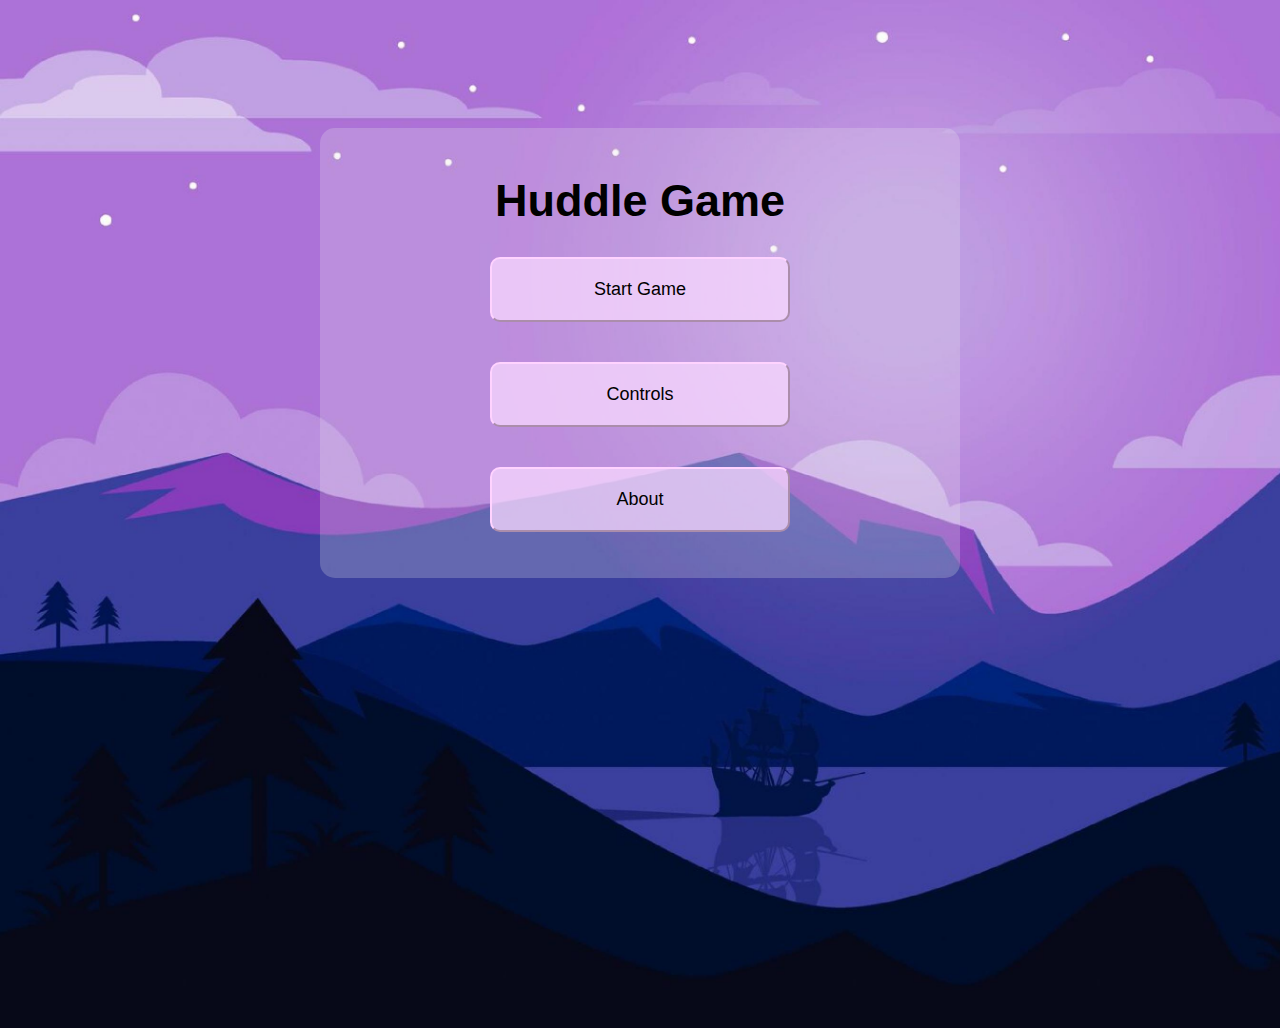
<file: index.html>
<!DOCTYPE html>
<html lang="en">
<head>
    <meta charset="UTF-8">
    <meta http-equiv="X-UA-Compatible" content="IE=edge">
    <meta name="viewport" content="width=device-width, initial-scale=1.0">
    <title>Huddle Game</title>
    <link rel="stylesheet" href="./styles/main.css">
    <link rel="stylesheet" href="https://use.fontawesome.com/releases/v5.15.4/css/all.css" integrity="sha384-DyZ88mC6Up2uqS4h/KRgHuoeGwBcD4Ng9SiP4dIRy0EXTlnuz47vAwmeGwVChigm" crossorigin="anonymous">
</head>
<body>
    <div class="glass">
        <div class="header"><h1>Huddle Game</h1></div>
        <div class="start"><button><a href="./game.html">Start Game</a></button></div>
        <div class="controlx"><button onclick="myFunction()">Controls</button></div>
        <div class="developer"> <button><a href="#">About</a></button></div>
    </div>
</div>
<script src="./scripts/main.js"></script>
</body>
</html>
</file>
<file: styles/main.css>
*{
    margin : 0;
    padding : 0;
}

body{
    overflow: hidden;
    width : 100vw;
    height : 100vh;
    background-image: url(../Images/main.jpg);
    background-repeat: no-repeat;
    background-size: cover;
}

.header{
    font-family: -apple-system, BlinkMacSystemFont, 'Segoe UI', Roboto, Oxygen, Ubuntu, Cantarell, 'Open Sans', 'Helvetica Neue', sans-serif;
    display: flex;
    justify-content: center;
    position: relative;
    margin-top: 10px;
    padding: 10px;
}

h1{
    color : rgb(0, 0, 0);
    font-size: 45px;
}

.container {
    display : flex;
    justify-content: centre;
    align-items: centre;
}
.card{
    display : flex;
    flex-direction: column; 
    width : 100%;
    height : 400px;
    border : 2px solid orange;
    position: relative; 
    top: 150px;
}


button{
    font-family: 'Trebuchet MS', 'Lucida Sans Unicode', 'Lucida Grande', 'Lucida Sans', Arial, sans-serif;
    margin-top : 20px;
    margin-bottom: 20px;
    padding : 20px;
    font-size: large;
    border-radius: 10px;
    color : rgb(0, 0, 0);
    cursor: pointer;
    width : 300px;
    background-color: rgba(249, 216, 255, 0.753);
    border-color: rgb(255, 211, 255) ;
}

.control{
    display: flex;
    justify-content: center;
    align-items: center;
    height : 20px;
    visibility: hidden;
    margin-top: 10px;
}

p{
    width: 300px;
    background : gray;
    border-radius: 10px;
    position :relative;
    top: 100px;
}
a{
    text-decoration: none;
    color : rgb(0, 0, 0);
}

button:hover{
    background-color: rgb(255, 235, 255);
}

.glass{
    border-radius: 15px;
    display: flex;
    flex-direction: column;
    justify-content: center;
    align-items: center;
    min-height: 50%;
    max-width: 50%;
    min-width: fit-content ;
    margin: auto;
    margin-top: 10%;
    background-color: rgba(238, 238, 238, 0.233);
    height: fit-content;
}

@media (max-width: 800px) {

    .glass {
      margin-top: 20%;
    }
  }

  @media (max-width: 650px) {

    .glass {
      margin-top: 30%;
    }

    button{
        width: 200px;
    }
  }
</file>
